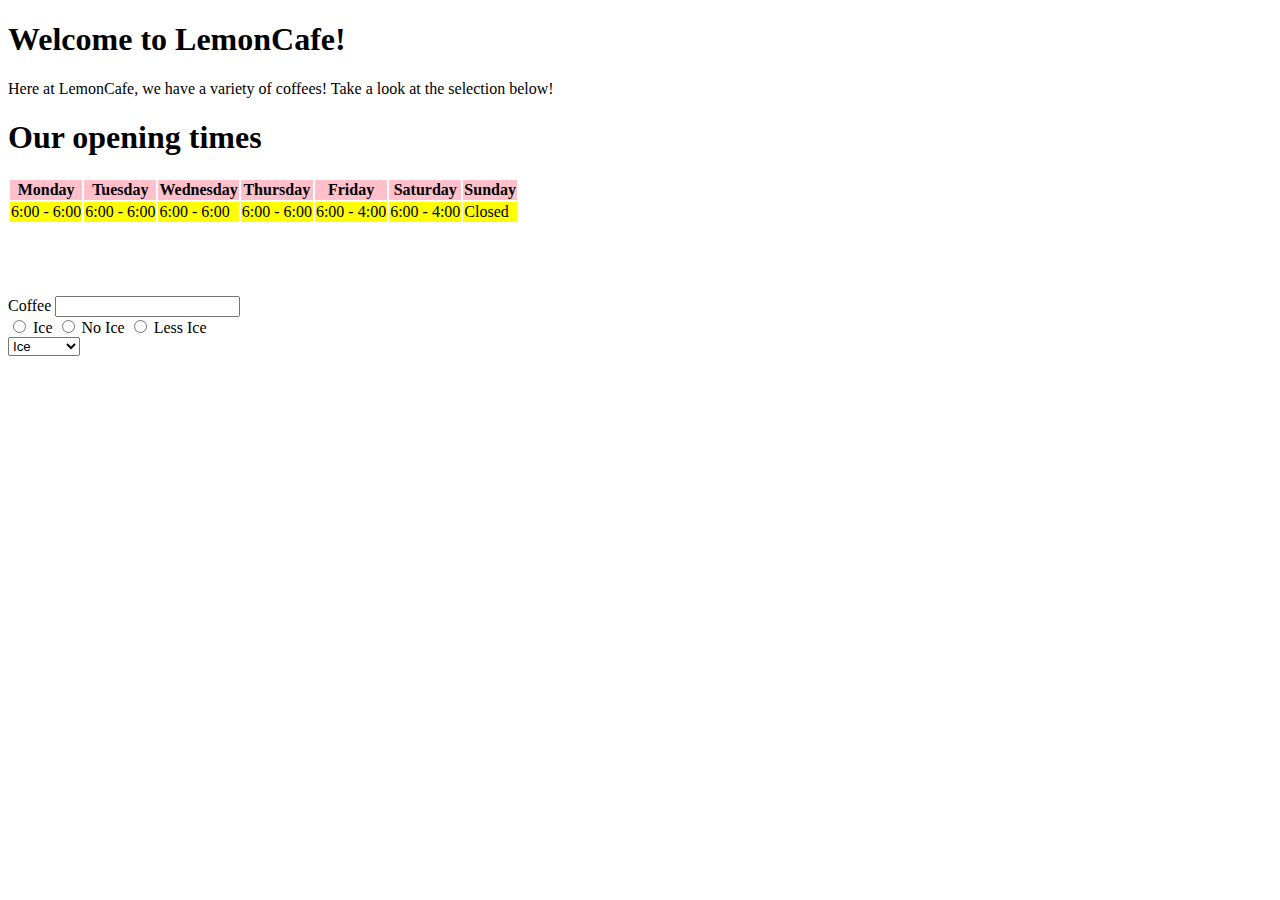
<file: html/index.html>
<!DOCTYPE html>

<html>
<head>
    <meta charset ="UTF-8">
    <meta name="viewport" content="width=device-width, initial-scale=1.0">
    <title>Mini Chart</title>
</head>

<body>

    <h1>Welcome to LemonCafe!</h1>

    
        <p>Here at LemonCafe, we have a variety of coffees! Take a look at the selection below!</p>

    <h1>Our opening times</h1>
    
    <div id="schedule">
        <table>
            <thead>
                <tr bgcolor="pink">
                    <th colspan="2">Monday</th>
                    <th colspan="2">Tuesday</th>
                    <th colspan="2">Wednesday</th>
                    <th colspan="2">Thursday</th>
                    <th colspan="2">Friday</th>
                    <th colspan="2">Saturday</th>
                    <th colspan="2">Sunday</th>
                </tr>
                
                
                <tr bgcolor="yellow">
                    <td colspan="2">6:00 - 6:00</td>
                    <td colspan="2">6:00 - 6:00</td>
                    <td colspan="2">6:00 - 6:00</td>
                    <td colspan="2">6:00 - 6:00</td>
                    <td colspan="2">6:00 - 4:00</td>
                    <td colspan="2">6:00 - 4:00</td>
                    <td colspan="2">Closed</td>
                </tr>
            </table>
        </thead>
    </div>

    <br/>
    <br/>
    <br/>
    <br/>

  <form>
    <section>
        <label for="coffee-type">Coffee</label>
        <input type="text" name="coffee-type" id="coffee-type">
    </section>
    
    <section class="iceOptions">
        <input type="radio" name="iceOption" id="iceOptionIce">
        <label for="iceOptionIce">Ice</label>
    
        <input type="radio" name="iceOption" id="iceOptionNoIce">
        <label for="iceOptionNoIce">No Ice</label>
    
        <input type="radio" name="iceOption" id="iceOptionLessIce">
        <label for="iceOptionLessIce">Less Ice</label>
    </section>

    <section name="iceOptions">
        <select>
            <option>Ice</option>
            <option>No Ice</option>
            <option>Less Ice</option>
        </select>
    </section>
  </form>

</body>

</html>
</file>
